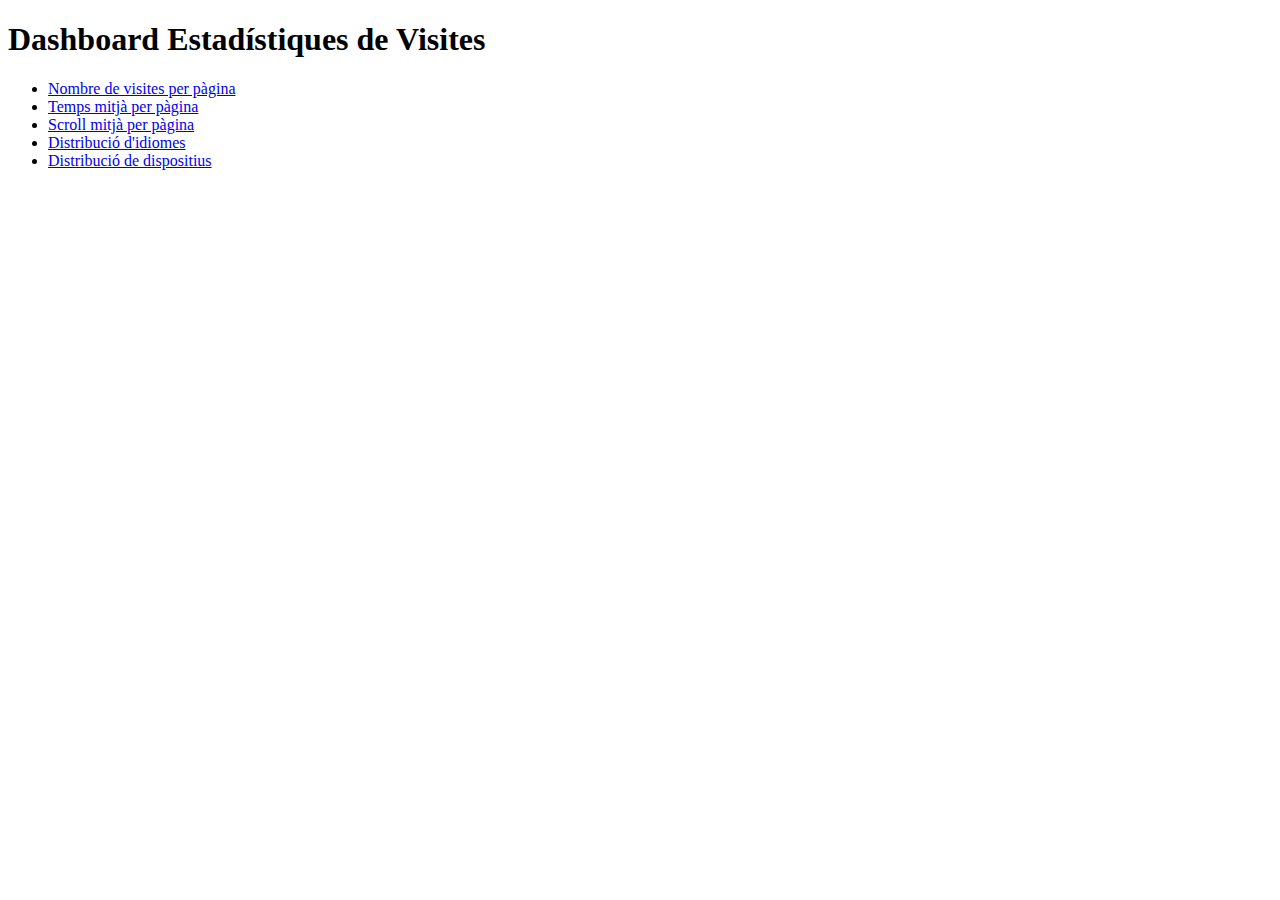
<file: templates/estadistiques_dashboard.html>
<!DOCTYPE html>
<html lang="ca">
<head>
    <meta charset="UTF-8">
    <title>Dashboard Estadístiques</title>
</head>
<body>
    <h1>Dashboard Estadístiques de Visites</h1>
    <ul>
        <li><a href="/estadistiques_visites.html" target="_blank">Nombre de visites per pàgina</a></li>
        <li><a href="/temps_mig_per_pagina.html" target="_blank">Temps mitjà per pàgina</a></li>
        <li><a href="/scroll_mig_per_pagina.html" target="_blank">Scroll mitjà per pàgina</a></li>
        <li><a href="/idiomes.html" target="_blank">Distribució d'idiomes</a></li>
        <li><a href="/dispositius.html" target="_blank">Distribució de dispositius</a></li>
    </ul>
</body>
</html>
</file>
